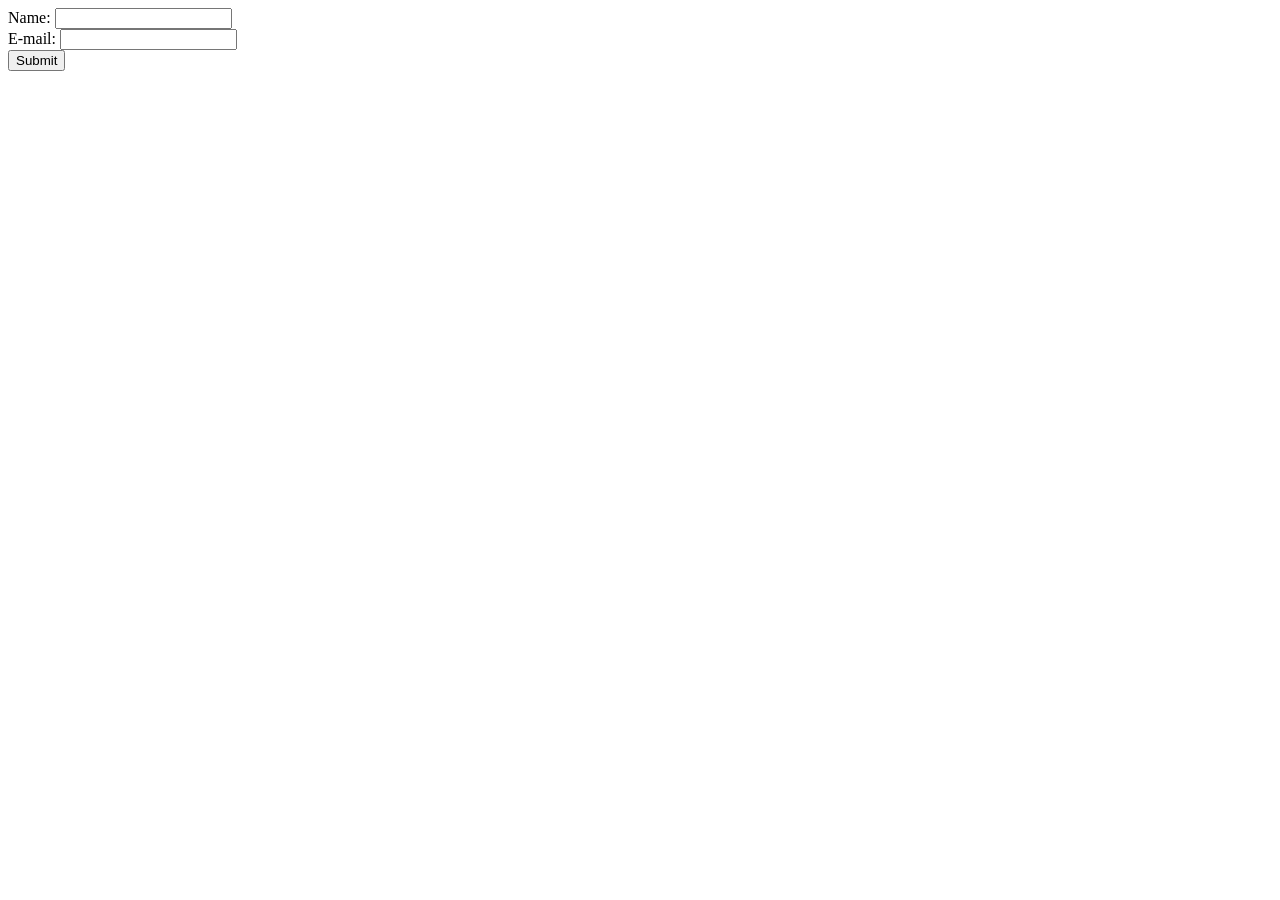
<file: form.html>
<!DOCTYPE html>
<body>
    
    <form action="index.php" method ="post">
        Name: <input type="text" name="name"><br>
        E-mail: <input type="text" name="email"><br>
        <input type="submit">
    </form>
</body>
</html>
</file>
